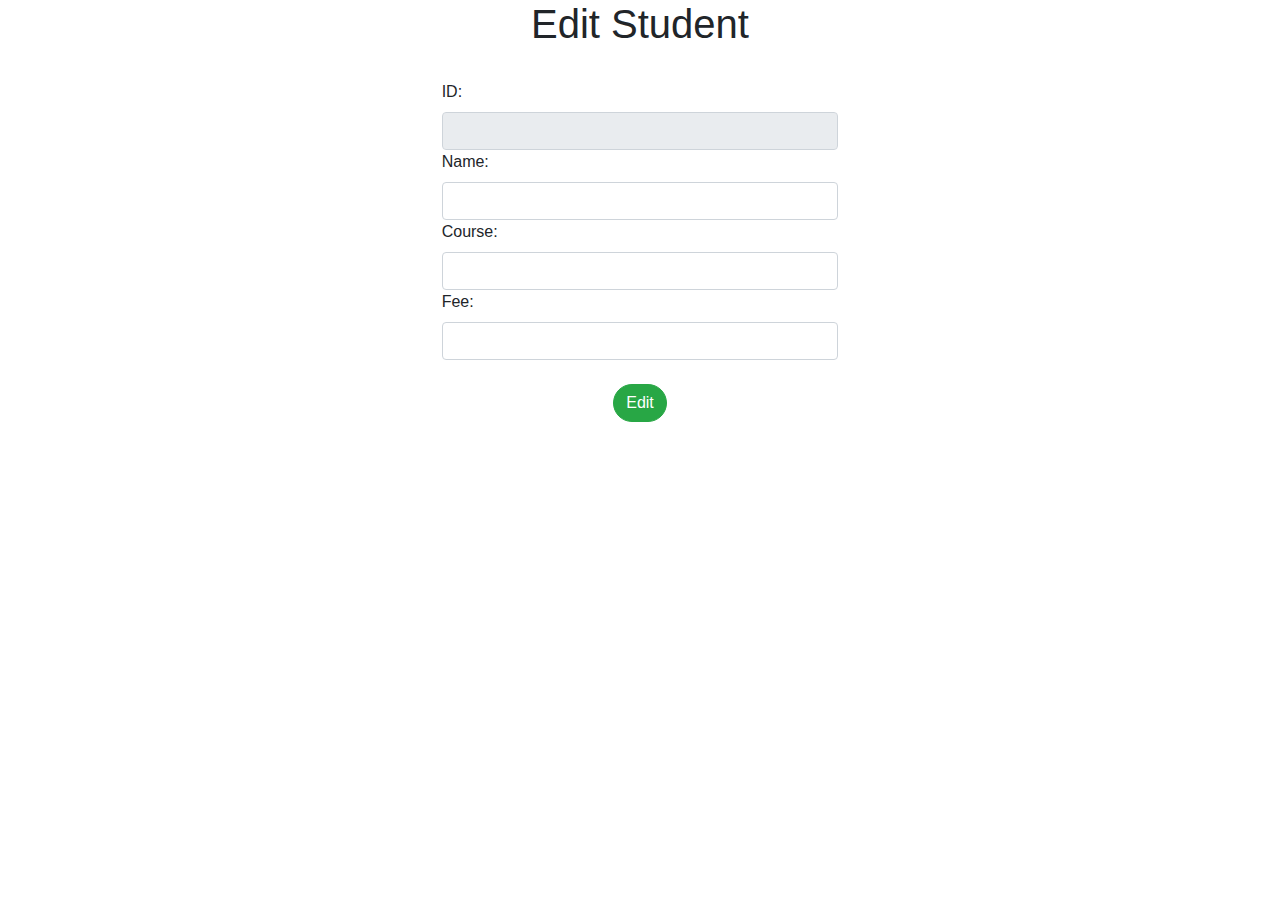
<file: src/main/resources/templates/edit.html>
<!DOCTYPE html>
<!--
To change this license header, choose License Headers in Project Properties.
To change this template file, choose Tools | Templates
and open the template in the editor.
-->
<html xmlns="http://www.w3.org/1999/xhtml"
      xmlns:th="http://www.thymeleaf.org">

    <head>
        <title></title>
        <meta http-equiv="Content-Type" content="text/html; charset=UTF-8" />
        <meta http-equiv="Content-Type" content="text/html; charset=UTF-8" />
        <link rel="stylesheet" href="https://pro.fontawesome.com/releases/v5.10.0/css/all.css" integrity="sha384-AYmEC3Yw5cVb3ZcuHtOA93w35dYTsvhLPVnYs9eStHfGJvOvKxVfELGroGkvsg+p" crossorigin="anonymous"/>
        <link rel="stylesheet" href="http://stackpath.bootstrapcdn.com/bootstrap/4.5.2/css/bootstrap.min.css"/>
        <script th:src="@{https://stackpath.bootstrapcdn.com/bootstrap/4.5.2/js/bootstrap.min.js}"></script>
        <script th:src="@{https://ajax.googleapis.com/ajax/libs/jquery/3.4.1/jquery.min.js}"></script>
    </head>

    <body>
        <div class="wrapper" align="center">
            <h1>Edit Student</h1>
            <br />
            <div class="col-sm-4">
                <form action="#" th:action="@{/save}" th:object="${student}" method="post">
                    <div align="left">
                        <tr>
                            <label class="form-label">ID:</label>
                            <td><input type="text" th:field="*{id}" class="form-control" readonly="readonly"/></td>
                        </tr>
                    </div>
                    <div align="left">
                        <tr>
                            <label class="form-label">Name:</label>
                            <td><input type="text" th:field="*{name}" class="form-control"/></td>
                        </tr>
                    </div>
                    <div align="left">
                        <tr>
                            <label class="form-label">Course:</label>
                            <td><input type="text" th:field="*{course}" class="form-control" /></td>
                        </tr>
                    </div>
                    <div align="left">
                        <tr>
                            <label class="form-label">Fee:</label>
                            <td><input type="text" th:field="*{fee}" class="form-control" /></td>
                        </tr>
                    </div>
                    <br>
                        <tr>
                            <td colspan="2"><button type="submit" class="btn btn-success rounded-pill">Edit</button> </td>
                        </tr>
                </form>
            </div>

        </div>
    </body>

</html>
</file>
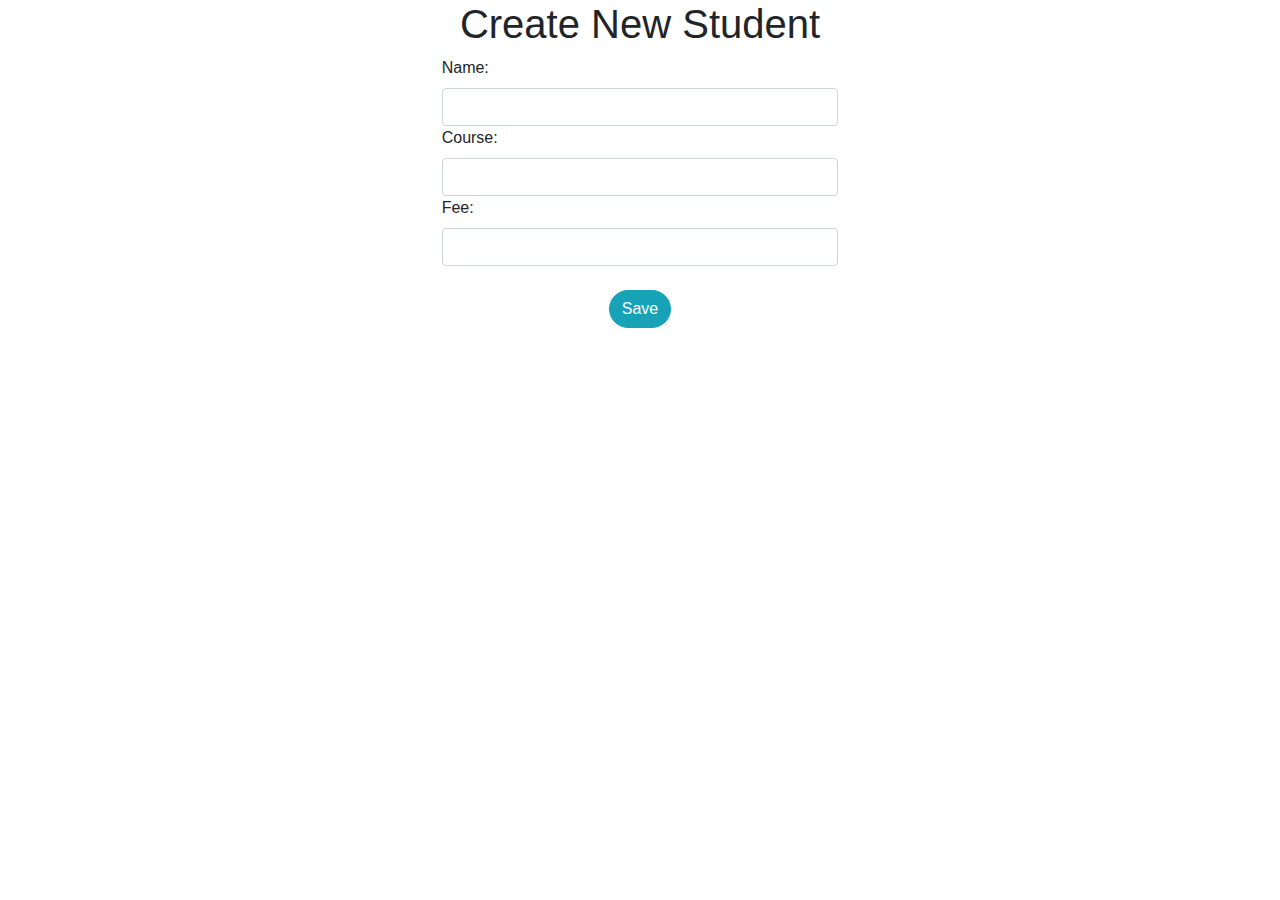
<file: src/main/resources/templates/new.html>
<!DOCTYPE html>
<!--
To change this license header, choose License Headers in Project Properties.
To change this template file, choose Tools | Templates
and open the template in the editor.
-->
<html  xmlns="http://www.w3.org/1999/xhtml" xmlns:th="http://www.thymeleaf.org">

    <head>
        <title></title>
        <meta http-equiv="Content-Type" content="text/html; charset=UTF-8" />
        <link rel="stylesheet" href="https://pro.fontawesome.com/releases/v5.10.0/css/all.css" integrity="sha384-AYmEC3Yw5cVb3ZcuHtOA93w35dYTsvhLPVnYs9eStHfGJvOvKxVfELGroGkvsg+p" crossorigin="anonymous"/>
        <link rel="stylesheet" href="http://stackpath.bootstrapcdn.com/bootstrap/4.5.2/css/bootstrap.min.css"/>
        <script th:src="@{https://stackpath.bootstrapcdn.com/bootstrap/4.5.2/js/bootstrap.min.js}"></script>
        <script th:src="@{https://ajax.googleapis.com/ajax/libs/jquery/3.4.1/jquery.min.js}"></script>
    </head>

    <body>
        
        <div class="wrapper" align="center">
            <h1>Create New Student</h1>
            <div class="col-sm-4">
                <form action="#" th:action="@{/save}" th:object="${student}" method="post">
                    <div align="left">
                        <tr>
                            <label class="form-label">Name:</label>
                            <td><input type="text" th:field="*{name}" class="form-control"/></td>
                        </tr>
                    </div>
                    <div align="left">
                        <tr>
                            <label class="form-label">Course:</label>
                            <td><input type="text" th:field="*{course}" class="form-control" /></td>
                        </tr>
                    </div>
                    <div align="left">
                        <tr>
                            <label class="form-label">Fee:</label>
                            <td><input type="text" th:field="*{fee}" class="form-control" /></td>
                        </tr>
                    </div>
                    <br>
                        <tr>
                            <td colspan="2"><button type="submit" class="btn btn-info rounded-pill">Save</button> </td>
                        </tr>

                </form>
            </div>
        </div>
    </body>

</html>
</file>
